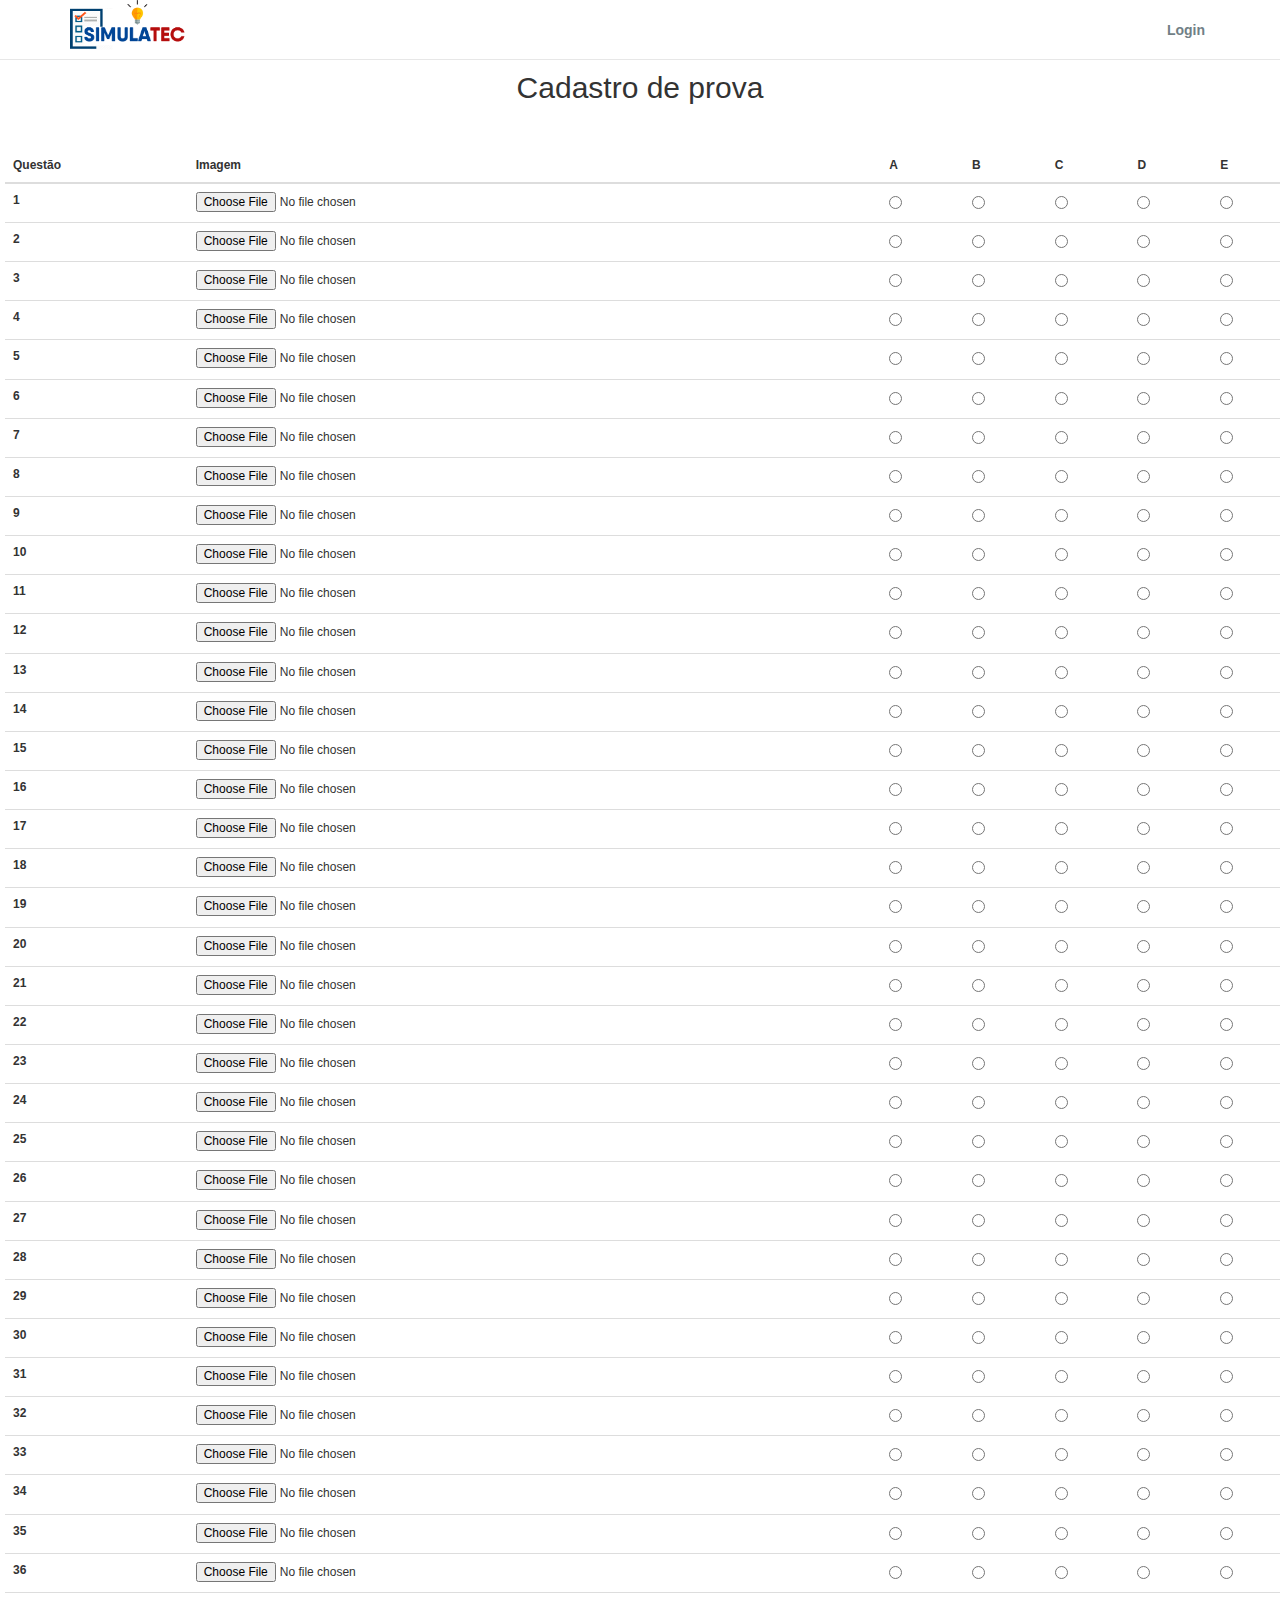
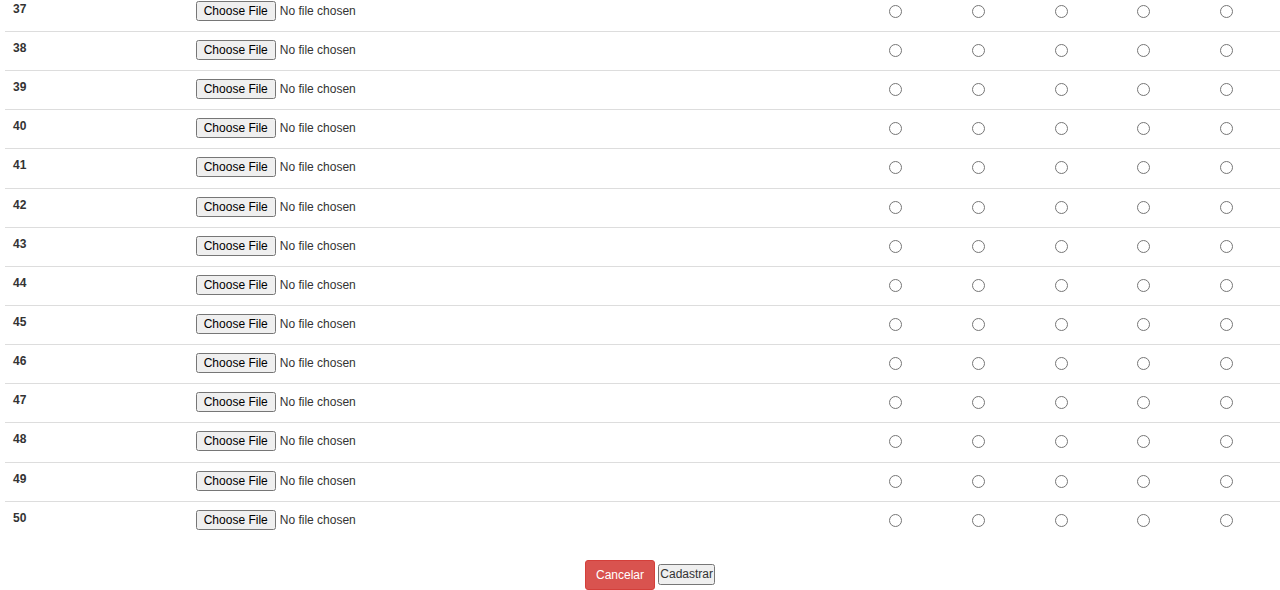
<file: cadProvas.html>
<!DOCTYPE HTML>
<html lang="pt-br">

<head>
  <form action="cadastroProva.php" method="POST" enctype="multipart/form-data">
    <!--Adicionando o ícone no navegador-->
    <link rel="shortcut icon" href="img/lamp.ico" type="image/x-icon" />
    <meta charset="UTF-8">
    <title>Cadastro de prova</title>
    <!-- Aqui chamamos o nosso arquivo css externo -->
    <link rel="stylesheet" type="text/css" href="css/bootstrap.css" />
    <link rel="stylesheet" type="text/css" href="css/bootstrap.min.css" />
    <script src="https://maxcdn.bootstrapcdn.com/bootstrap/3.3.7/js/bootstrap.min.js"></script>
    <link rel="stylesheet" type="text/css" href="css/style2.css" />
</head>

<body>
  <nav class="navbar navbar-default navbar-fixed-top">
    <div class="container">
      <div class="navbar-header">
        <button type="button" class="navbar-toggle" data-toggle="collapse" data-target="#myNavbar">
          <span class="icon-bar"></span>
          <span class="icon-bar"></span>
          <span class="icon-bar"></span>
        </button>
        <a class="navbar-brand" href="index.html"><img src="img/logosimula.png" width="120px" id="imgSimula"></img></a>
      </div>
      <div class="collapse navbar-collapse" id="myNavbar">
        <ul class="nav navbar-nav navbar-right">
          <!--<li><a href="https://www.vestibulinhoetec.com.br/unidades-cursos/">Sobre as ETECs</a></li>
            <li><a href="https://tinetworking.000webhostapp.com/ ">Quem Somos ?</a></li>
            <li><a href="#courses">Sobre o vestibulinho</a></li>
            <li><a href="logado.html">Logado</a></li>-->
          <li><a id="myBtn">Login</a></li>
        </ul>
      </div>
    </div>
  </nav>
  <br><br><br>
  <div class="row">
    <div class="col-md-12">
      <center>
        <h2>Cadastro de prova</h2>
      </center>
    </div>
  </div>
  <br><br>
  <div class="fon">
    <div class="row">
      <table class="table table-dark">
        <thead>
          <tr>
            <th scope="col">Questão</th>
            <th scope="col">Imagem</th>
            <th scope="col">A</th>
            <th scope="col">B</th>
            <th scope="col">C</th>
            <th scope="col">D</th>
            <th scope="col">E</th>
          </tr>
        </thead>
        <tbody>
          <tr>
            <th scope="row">1</th>
            <td><input type='file' name='foto' value='Cadastrar foto'></td>
            <td><input type="radio" name="1" /></td>
            <td><input type="radio" name="1" /></td>
            <td><input type="radio" name="1" /></td>
            <td><input type="radio" name="1" /></td>
            <td><input type="radio" name="1" /></td>
          </tr>
          <tr>
            <th scope="row">2</th>
            <td><input type='file' name='foto' value='Cadastrar foto'></td>
            <td><input type="radio" name="" /></td>
            <td><input type="radio" name="" /></td>
            <td><input type="radio" name="" /></td>
            <td><input type="radio" name="" /></td>
            <td><input type="radio" name="" /></td>
          </tr>
          <tr>
            <th scope="row">3</th>
            <td><input type='file' name='foto' value='Cadastrar foto'></td>
            <td><input type="radio" name="" /></td>
            <td><input type="radio" name="" /></td>
            <td><input type="radio" name="" /></td>
            <td><input type="radio" name="" /></td>
            <td><input type="radio" name="" /></td>
          </tr>
          <tr>
            <th scope="row">4</th>
            <td><input type='file' name='foto' value='Cadastrar foto'></td>
            <td><input type="radio" name="" /></td>
            <td><input type="radio" name="" /></td>
            <td><input type="radio" name="" /></td>
            <td><input type="radio" name="" /></td>
            <td><input type="radio" name="" /></td>
          </tr>
          <tr>
            <th scope="row">5</th>
            <td><input type='file' name='foto' value='Cadastrar foto'></td>
            <td><input type="radio" name="" /></td>
            <td><input type="radio" name="" /></td>
            <td><input type="radio" name="" /></td>
            <td><input type="radio" name="" /></td>
            <td><input type="radio" name="" /></td>
          </tr>
          <tr>
            <th scope="row">6</th>
            <td><input type='file' name='foto' value='Cadastrar foto'></td>
            <td><input type="radio" name="" /></td>
            <td><input type="radio" name="" /></td>
            <td><input type="radio" name="" /></td>
            <td><input type="radio" name="" /></td>
            <td><input type="radio" name="" /></td>
          </tr>
          <tr>
            <th scope="row">7</th>
            <td><input type='file' name='foto' value='Cadastrar foto'></td>
            <td><input type="radio" name="" /></td>
            <td><input type="radio" name="" /></td>
            <td><input type="radio" name="" /></td>
            <td><input type="radio" name="" /></td>
            <td><input type="radio" name="" /></td>
          </tr>
          <tr>
            <th scope="row">8</th>
            <td><input type='file' name='foto' value='Cadastrar foto'></td>
            <td><input type="radio" name="" /></td>
            <td><input type="radio" name="" /></td>
            <td><input type="radio" name="" /></td>
            <td><input type="radio" name="" /></td>
            <td><input type="radio" name="" /></td>
          </tr>
          <tr>
            <th scope="row">9</th>
            <td><input type='file' name='foto' value='Cadastrar foto'></td>
            <td><input type="radio" name="" /></td>
            <td><input type="radio" name="" /></td>
            <td><input type="radio" name="" /></td>
            <td><input type="radio" name="" /></td>
            <td><input type="radio" name="" /></td>
          </tr>
          <tr>
            <th scope="row">10</th>
            <td><input type='file' name='foto' value='Cadastrar foto'></td>
            <td><input type="radio" name="" /></td>
            <td><input type="radio" name="" /></td>
            <td><input type="radio" name="" /></td>
            <td><input type="radio" name="" /></td>
            <td><input type="radio" name="" /></td>
          </tr>
          <tr>
            <th scope="row">11</th>
            <td><input type='file' name='foto' value='Cadastrar foto'></td>
            <td><input type="radio" name="" /></td>
            <td><input type="radio" name="" /></td>
            <td><input type="radio" name="" /></td>
            <td><input type="radio" name="" /></td>
            <td><input type="radio" name="" /></td>
          </tr>
          <tr>
            <th scope="row">12</th>
            <td><input type='file' name='foto' value='Cadastrar foto'></td>
            <td><input type="radio" name="" /></td>
            <td><input type="radio" name="" /></td>
            <td><input type="radio" name="" /></td>
            <td><input type="radio" name="" /></td>
            <td><input type="radio" name="" /></td>
          </tr>
          <tr>
            <th scope="row">13</th>
            <td><input type='file' name='foto' value='Cadastrar foto'></td>
            <td><input type="radio" name="" /></td>
            <td><input type="radio" name="" /></td>
            <td><input type="radio" name="" /></td>
            <td><input type="radio" name="" /></td>
            <td><input type="radio" name="" /></td>
          </tr>
          <tr>
            <th scope="row">14</th>
            <td><input type='file' name='foto' value='Cadastrar foto'></td>
            <td><input type="radio" name="" /></td>
            <td><input type="radio" name="" /></td>
            <td><input type="radio" name="" /></td>
            <td><input type="radio" name="" /></td>
            <td><input type="radio" name="" /></td>
          </tr>
          <tr>
            <th scope="row">15</th>
            <td><input type='file' name='foto' value='Cadastrar foto'></td>
            <td><input type="radio" name="" /></td>
            <td><input type="radio" name="" /></td>
            <td><input type="radio" name="" /></td>
            <td><input type="radio" name="" /></td>
            <td><input type="radio" name="" /></td>
          </tr>
          <th scope="row">16</th>
          <td><input type='file' name='foto' value='Cadastrar foto'></td>
          <td><input type="radio" name="" /></td>
          <td><input type="radio" name="" /></td>
          <td><input type="radio" name="" /></td>
          <td><input type="radio" name="" /></td>
          <td><input type="radio" name="" /></td>
          </tr>
          <tr>
            <th scope="row">17</th>
            <td><input type='file' name='foto' value='Cadastrar foto'></td>
            <td><input type="radio" name="" /></td>
            <td><input type="radio" name="" /></td>
            <td><input type="radio" name="" /></td>
            <td><input type="radio" name="" /></td>
            <td><input type="radio" name="" /></td>
          </tr>
          <tr>
            <th scope="row">18</th>
            <td><input type='file' name='foto' value='Cadastrar foto'></td>
            <td><input type="radio" name="" /></td>
            <td><input type="radio" name="" /></td>
            <td><input type="radio" name="" /></td>
            <td><input type="radio" name="" /></td>
            <td><input type="radio" name="" /></td>
          </tr>
          <tr>
            <th scope="row">19</th>
            <td><input type='file' name='foto' value='Cadastrar foto'></td>
            <td><input type="radio" name="" /></td>
            <td><input type="radio" name="" /></td>
            <td><input type="radio" name="" /></td>
            <td><input type="radio" name="" /></td>
            <td><input type="radio" name="" /></td>
          </tr>
          <tr>
            <th scope="row">20</th>
            <td><input type='file' name='foto' value='Cadastrar foto'></td>
            <td><input type="radio" name="" /></td>
            <td><input type="radio" name="" /></td>
            <td><input type="radio" name="" /></td>
            <td><input type="radio" name="" /></td>
            <td><input type="radio" name="" /></td>
          </tr>
          <tr>
            <th scope="row">21</th>
            <td><input type='file' name='foto' value='Cadastrar foto'></td>
            <td><input type="radio" name="" /></td>
            <td><input type="radio" name="" /></td>
            <td><input type="radio" name="" /></td>
            <td><input type="radio" name="" /></td>
            <td><input type="radio" name="" /></td>
          </tr>
          <tr>
            <th scope="row">22</th>
            <td><input type='file' name='foto' value='Cadastrar foto'></td>
            <td><input type="radio" name="" /></td>
            <td><input type="radio" name="" /></td>
            <td><input type="radio" name="" /></td>
            <td><input type="radio" name="" /></td>
            <td><input type="radio" name="" /></td>
          </tr>
          <tr>
            <th scope="row">23</th>
            <td><input type='file' name='foto' value='Cadastrar foto'></td>
            <td><input type="radio" name="" /></td>
            <td><input type="radio" name="" /></td>
            <td><input type="radio" name="" /></td>
            <td><input type="radio" name="" /></td>
            <td><input type="radio" name="" /></td>
          </tr>
          <tr>
            <th scope="row">24</th>
            <td><input type='file' name='foto' value='Cadastrar foto'></td>
            <td><input type="radio" name="" /></td>
            <td><input type="radio" name="" /></td>
            <td><input type="radio" name="" /></td>
            <td><input type="radio" name="" /></td>
            <td><input type="radio" name="" /></td>
          </tr>
          <tr>
            <th scope="row">25</th>
            <td><input type='file' name='foto' value='Cadastrar foto'></td>
            <td><input type="radio" name="" /></td>
            <td><input type="radio" name="" /></td>
            <td><input type="radio" name="" /></td>
            <td><input type="radio" name="" /></td>
            <td><input type="radio" name="" /></td>
          </tr>
          <tr>
            <th scope="row">26</th>
            <td><input type='file' name='foto' value='Cadastrar foto'></td>
            <td><input type="radio" name="" /></td>
            <td><input type="radio" name="" /></td>
            <td><input type="radio" name="" /></td>
            <td><input type="radio" name="" /></td>
            <td><input type="radio" name="" /></td>
          </tr>
          <tr>
            <th scope="row">27</th>
            <td><input type='file' name='foto' value='Cadastrar foto'></td>
            <td><input type="radio" name="" /></td>
            <td><input type="radio" name="" /></td>
            <td><input type="radio" name="" /></td>
            <td><input type="radio" name="" /></td>
            <td><input type="radio" name="" /></td>
          </tr>
          <tr>
            <th scope="row">28</th>
            <td><input type='file' name='foto' value='Cadastrar foto'></td>
            <td><input type="radio" name="" /></td>
            <td><input type="radio" name="" /></td>
            <td><input type="radio" name="" /></td>
            <td><input type="radio" name="" /></td>
            <td><input type="radio" name="" /></td>
          </tr>
          <tr>
            <th scope="row">29</th>
            <td><input type='file' name='foto' value='Cadastrar foto'></td>
            <td><input type="radio" name="" /></td>
            <td><input type="radio" name="" /></td>
            <td><input type="radio" name="" /></td>
            <td><input type="radio" name="" /></td>
            <td><input type="radio" name="" /></td>
          </tr>
          <tr>
            <th scope="row">30</th>
            <td><input type='file' name='foto' value='Cadastrar foto'></td>
            <td><input type="radio" name="" /></td>
            <td><input type="radio" name="" /></td>
            <td><input type="radio" name="" /></td>
            <td><input type="radio" name="" /></td>
            <td><input type="radio" name="" /></td>
          </tr>
          <tr>
            <th scope="row">31</th>
            <td><input type='file' name='foto' value='Cadastrar foto'></td>
            <td><input type="radio" name="" /></td>
            <td><input type="radio" name="" /></td>
            <td><input type="radio" name="" /></td>
            <td><input type="radio" name="" /></td>
            <td><input type="radio" name="" /></td>
          </tr>
          <tr>
            <th scope="row">32</th>
            <td><input type='file' name='foto' value='Cadastrar foto'></td>
            <td><input type="radio" name="" /></td>
            <td><input type="radio" name="" /></td>
            <td><input type="radio" name="" /></td>
            <td><input type="radio" name="" /></td>
            <td><input type="radio" name="" /></td>
          </tr>
          <tr>
            <th scope="row">33</th>
            <td><input type='file' name='foto' value='Cadastrar foto'></td>
            <td><input type="radio" name="" /></td>
            <td><input type="radio" name="" /></td>
            <td><input type="radio" name="" /></td>
            <td><input type="radio" name="" /></td>
            <td><input type="radio" name="" /></td>
          </tr>
          <tr>
            <th scope="row">34</th>
            <td><input type='file' name='foto' value='Cadastrar foto'></td>
            <td><input type="radio" name="" /></td>
            <td><input type="radio" name="" /></td>
            <td><input type="radio" name="" /></td>
            <td><input type="radio" name="" /></td>
            <td><input type="radio" name="" /></td>
          </tr>
          <tr>
            <th scope="row">35</th>
            <td><input type='file' name='foto' value='Cadastrar foto'></td>
            <td><input type="radio" name="" /></td>
            <td><input type="radio" name="" /></td>
            <td><input type="radio" name="" /></td>
            <td><input type="radio" name="" /></td>
            <td><input type="radio" name="" /></td>
          </tr>
          <tr>
            <th scope="row">36</th>
            <td><input type='file' name='foto' value='Cadastrar foto'></td>
            <td><input type="radio" name="" /></td>
            <td><input type="radio" name="" /></td>
            <td><input type="radio" name="" /></td>
            <td><input type="radio" name="" /></td>
            <td><input type="radio" name="" /></td>
          </tr>
          <th scope="row">37</th>
          <td><input type='file' name='foto' value='Cadastrar foto'></td>
          <td><input type="radio" name="" /></td>
          <td><input type="radio" name="" /></td>
          <td><input type="radio" name="" /></td>
          <td><input type="radio" name="" /></td>
          <td><input type="radio" name="" /></td>
          </tr>
          <tr>
            <th scope="row">38</th>
            <td><input type='file' name='foto' value='Cadastrar foto'></td>
            <td><input type="radio" name="" /></td>
            <td><input type="radio" name="" /></td>
            <td><input type="radio" name="" /></td>
            <td><input type="radio" name="" /></td>
            <td><input type="radio" name="" /></td>
          </tr>
          <tr>
            <th scope="row">39</th>
            <td><input type='file' name='foto' value='Cadastrar foto'></td>
            <td><input type="radio" name="" /></td>
            <td><input type="radio" name="" /></td>
            <td><input type="radio" name="" /></td>
            <td><input type="radio" name="" /></td>
            <td><input type="radio" name="" /></td>
          </tr>
          <tr>
            <th scope="row">40</th>
            <td><input type='file' name='foto' value='Cadastrar foto'></td>
            <td><input type="radio" name="" /></td>
            <td><input type="radio" name="" /></td>
            <td><input type="radio" name="" /></td>
            <td><input type="radio" name="" /></td>
            <td><input type="radio" name="" /></td>
          </tr>
          <tr>
            <th scope="row">41</th>
            <td><input type='file' name='foto' value='Cadastrar foto'></td>
            <td><input type="radio" name="" /></td>
            <td><input type="radio" name="" /></td>
            <td><input type="radio" name="" /></td>
            <td><input type="radio" name="" /></td>
            <td><input type="radio" name="" /></td>
          </tr>
          <tr>
            <th scope="row">42</th>
            <td><input type='file' name='foto' value='Cadastrar foto'></td>
            <td><input type="radio" name="" /></td>
            <td><input type="radio" name="" /></td>
            <td><input type="radio" name="" /></td>
            <td><input type="radio" name="" /></td>
            <td><input type="radio" name="" /></td>
          </tr>
          <tr>
            <th scope="row">43</th>
            <td><input type='file' name='foto' value='Cadastrar foto'></td>
            <td><input type="radio" name="" /></td>
            <td><input type="radio" name="" /></td>
            <td><input type="radio" name="" /></td>
            <td><input type="radio" name="" /></td>
            <td><input type="radio" name="" /></td>
          </tr>
          <tr>
            <th scope="row">44</th>
            <td><input type='file' name='foto' value='Cadastrar foto'></td>
            <td><input type="radio" name="" /></td>
            <td><input type="radio" name="" /></td>
            <td><input type="radio" name="" /></td>
            <td><input type="radio" name="" /></td>
            <td><input type="radio" name="" /></td>
          </tr>
          <tr>
            <th scope="row">45</th>
            <td><input type='file' name='foto' value='Cadastrar foto'></td>
            <td><input type="radio" name="" /></td>
            <td><input type="radio" name="" /></td>
            <td><input type="radio" name="" /></td>
            <td><input type="radio" name="" /></td>
            <td><input type="radio" name="" /></td>
          </tr>
          <tr>
            <th scope="row">46</th>
            <td><input type='file' name='foto' value='Cadastrar foto'></td>
            <td><input type="radio" name="" /></td>
            <td><input type="radio" name="" /></td>
            <td><input type="radio" name="" /></td>
            <td><input type="radio" name="" /></td>
            <td><input type="radio" name="" /></td>
          </tr>
          <tr>
            <th scope="row">47</th>
            <td><input type='file' name='foto' value='Cadastrar foto'></td>
            <td><input type="radio" name="" /></td>
            <td><input type="radio" name="" /></td>
            <td><input type="radio" name="" /></td>
            <td><input type="radio" name="" /></td>
            <td><input type="radio" name="" /></td>
          </tr>
          <tr>
            <th scope="row">48</th>
            <td><input type='file' name='foto' value='Cadastrar foto'></td>
            <td><input type="radio" name="" /></td>
            <td><input type="radio" name="" /></td>
            <td><input type="radio" name="" /></td>
            <td><input type="radio" name="" /></td>
            <td><input type="radio" name="" /></td>
          </tr>
          <tr>
            <th scope="row">49</th>
            <td><input type='file' name='foto' value='Cadastrar foto'></td>
            <td><input type="radio" name="" /></td>
            <td><input type="radio" name="" /></td>
            <td><input type="radio" name="" /></td>
            <td><input type="radio" name="" /></td>
            <td><input type="radio" name="" /></td>
          </tr>
          <tr>
            <th scope="row">50</th>
            <td><input type='file' name='foto' value='Cadastrar foto'></td>
            <td><input type="radio" name="" /></td>
            <td><input type="radio" name="" /></td>
            <td><input type="radio" name="" /></td>
            <td><input type="radio" name="" /></td>
            <td><input type="radio" name="" /></td>
          </tr>
        </tbody>
      </table>
      <div class="bot">
        <button type="button" class="btn btn-danger btn-sm">Cancelar</button>
        <button type="button" >Cadastrar</button>
        </form>
        <br>
      </div>
    </div>
  </div>
</body>

</html>
</file>
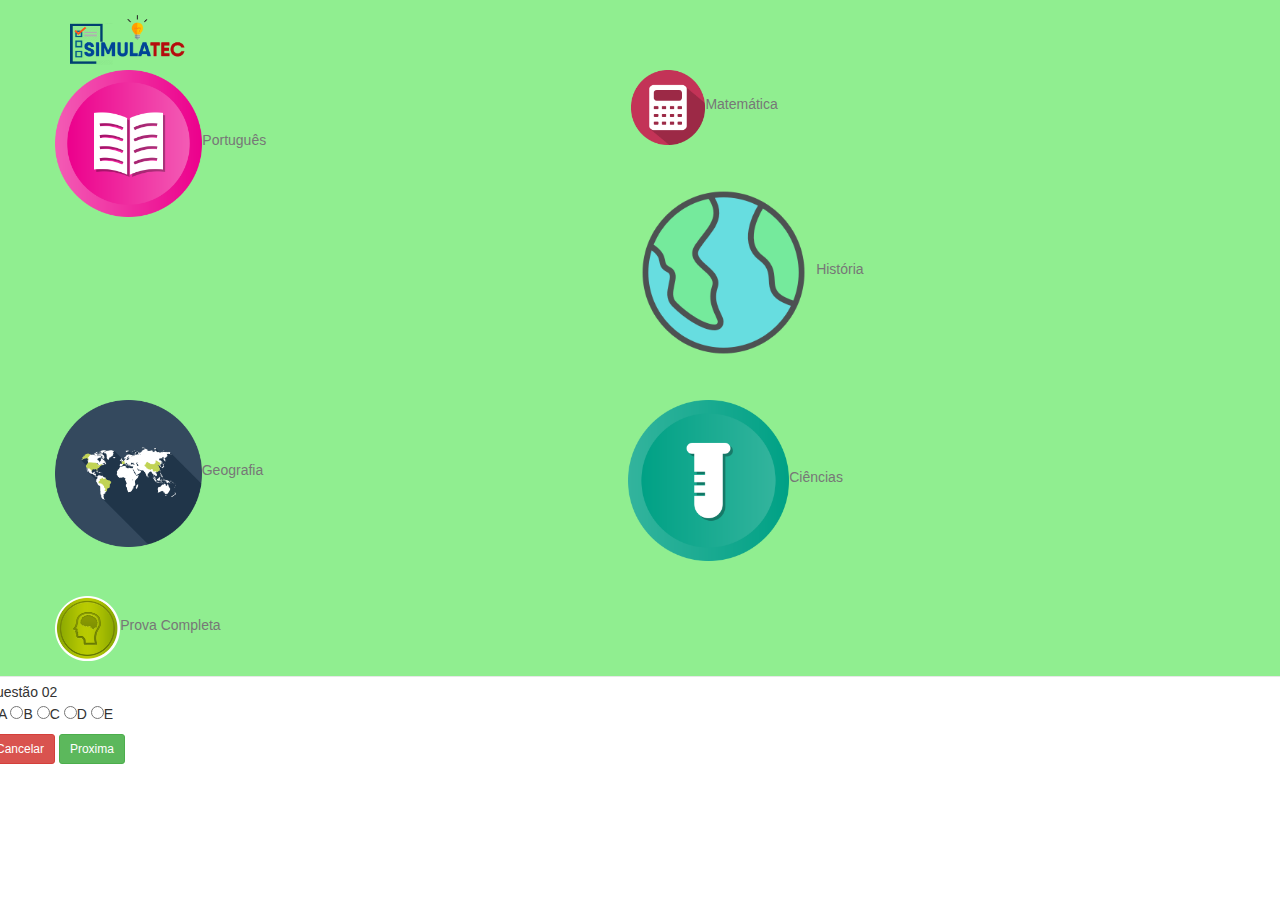
<file: prova.html>
<!DOCTYPE HTML>
<html lang="pt-br">

<head>
  <!--Importanto fonte Google Fonts -->
  <link href="https://fonts.googleapis.com/css?family=Roboto" rel="stylesheet">
  <!--Adicionando o ícone no navegador-->
  <link rel="shortcut icon" href="img/lamp.ico" type="image/x-icon" />
  <meta charset="UTF-8">
  <title>Prova</title>
  <link rel="stylesheet" href="https://fonts.googleapis.com/icon?family=Material+Icons">
  <!-- Aqui chamamos o nosso arquivo css externo -->

  <link rel="stylesheet" type="text/css" href="css/bootstrap.css" />
  <link rel="stylesheet" type="text/css" href="css/style3.css" />
</head>

<body>
  <div class="container-fluid">
    <div class="row">
      <div class="col-md-12">
        <nav class="navbar navbar-default navbar-fixed-top">
          <div class="container">
            <div class="navbar-header">
              <button type="button" class="navbar-toggle" data-toggle="collapse" data-target="#myNavbar">
                  <span class="icon-bar"></span>
                    <span class="icon-bar"></span>
                      <span class="icon-bar"></span>
                        </button>
              <a class="navbar-brand" href="index.html"><img class="logo" src="img/logosimula.png" width="120px"></img></a>
            </div>
            <div class="collapse navbar-collapse" id="myNavbar">
              <ul class="nav navbar-nav navbar-right">
                <li><a href="#portugues.html"><img class="logo" src="img/iconp.png" style="margin-left:-30px; margin-top:5px;" width="27%">Português</a></li>
                <li><a href="#organisations"><img class="logo" src="img/iconm.png" style="margin-left:-30px; margin-top:5px;" width="25%">Matemática</a></li>
                <li><a href="#courses"><img class="logo" src="img/iconh.png" style="margin-left:-30px; margin-top:5px;" width="35%">História</a></li>
                <li><a href="#pricing"><img class="logo" src="img/icong.png" style="margin-left:-30px; margin-top:5px;" width="27%">Geografia</a></li>
                <li><a href="#login"><img class="logo" src="img/iconcc.png" style="margin-left:-30px; margin-top:5px;" width="30%">Ciências</a></li>
                <li><a href="#login"><img class="logo" src="img/icont.png" style="margin-left:-30px; margin-top:5px;" width="20%">Prova Completa</a></li>
              </ul>
              <p id="demo"></p>
            </div>

            <script>
              var countDownDate = new Date("8 December 2025 4:30:00").getDate();
              var x = setInterval(function() {
                var now = new Date().getDate();
                var distance = countDownDate - now;
                var hours = Math.floor((distance % (1000 * 60 * 60 * 4)) / (1000 * 60 * 60));
                var minutes = Math.floor((distance % (1000 * 60 * 60)) / (1000 * 60));
                var seconds = Math.floor((distance % (1000 * 60)) / 1000);

                document.getElementById("over").innerHTML = hours + "h " +
                  minutes + "m " + seconds + "s ";

                if (distance < 0) {
                  clearInterval(x);
                  document.getElementById("over").innerHTML = "TEMPO ESGOTADO, CANDIDATO !";

                }
              }, 1000);
            </script>
          </div>
      </div>
      </nav>
      <br><br>
      <p>
        <div class="row">
          <div class="col-lg-12">
            <div class="box">
              <img style="margin-left:5px;" src="img/questao1.png"></img>
            </div>
          </div>
          <div class="questao">
            <br><br><br><br><br><br><br><br><br><br><br><br><br><br><br><br><br><br><br><br><br><br><br><br><br><br><br><br><br> Questão 01
            <p>

              <input type="radio" name="q01" />A
              <input type="radio" name="q01" />B
              <input type="radio" name="q01" />C
              <input type="radio" name="q01" />D
              <input type="radio" name="q01" />E
          </div>
          <div class="questao">
            Questão 02
            <p>

              <input type="radio" name="q02" />A
              <input type="radio" name="q02" />B
              <input type="radio" name="q02" />C
              <input type="radio" name="q02" />D
              <input type="radio" name="q02" />E
          </div>
          <div class="bot">
            <button type="button" class="btn btn-danger btn-sm">Cancelar</button>
            <button type="button" class="btn btn-success btn-sm">Proxima</button>
            <br>
          </div>
        </div>
    </div>
</body>

</html>
</file>
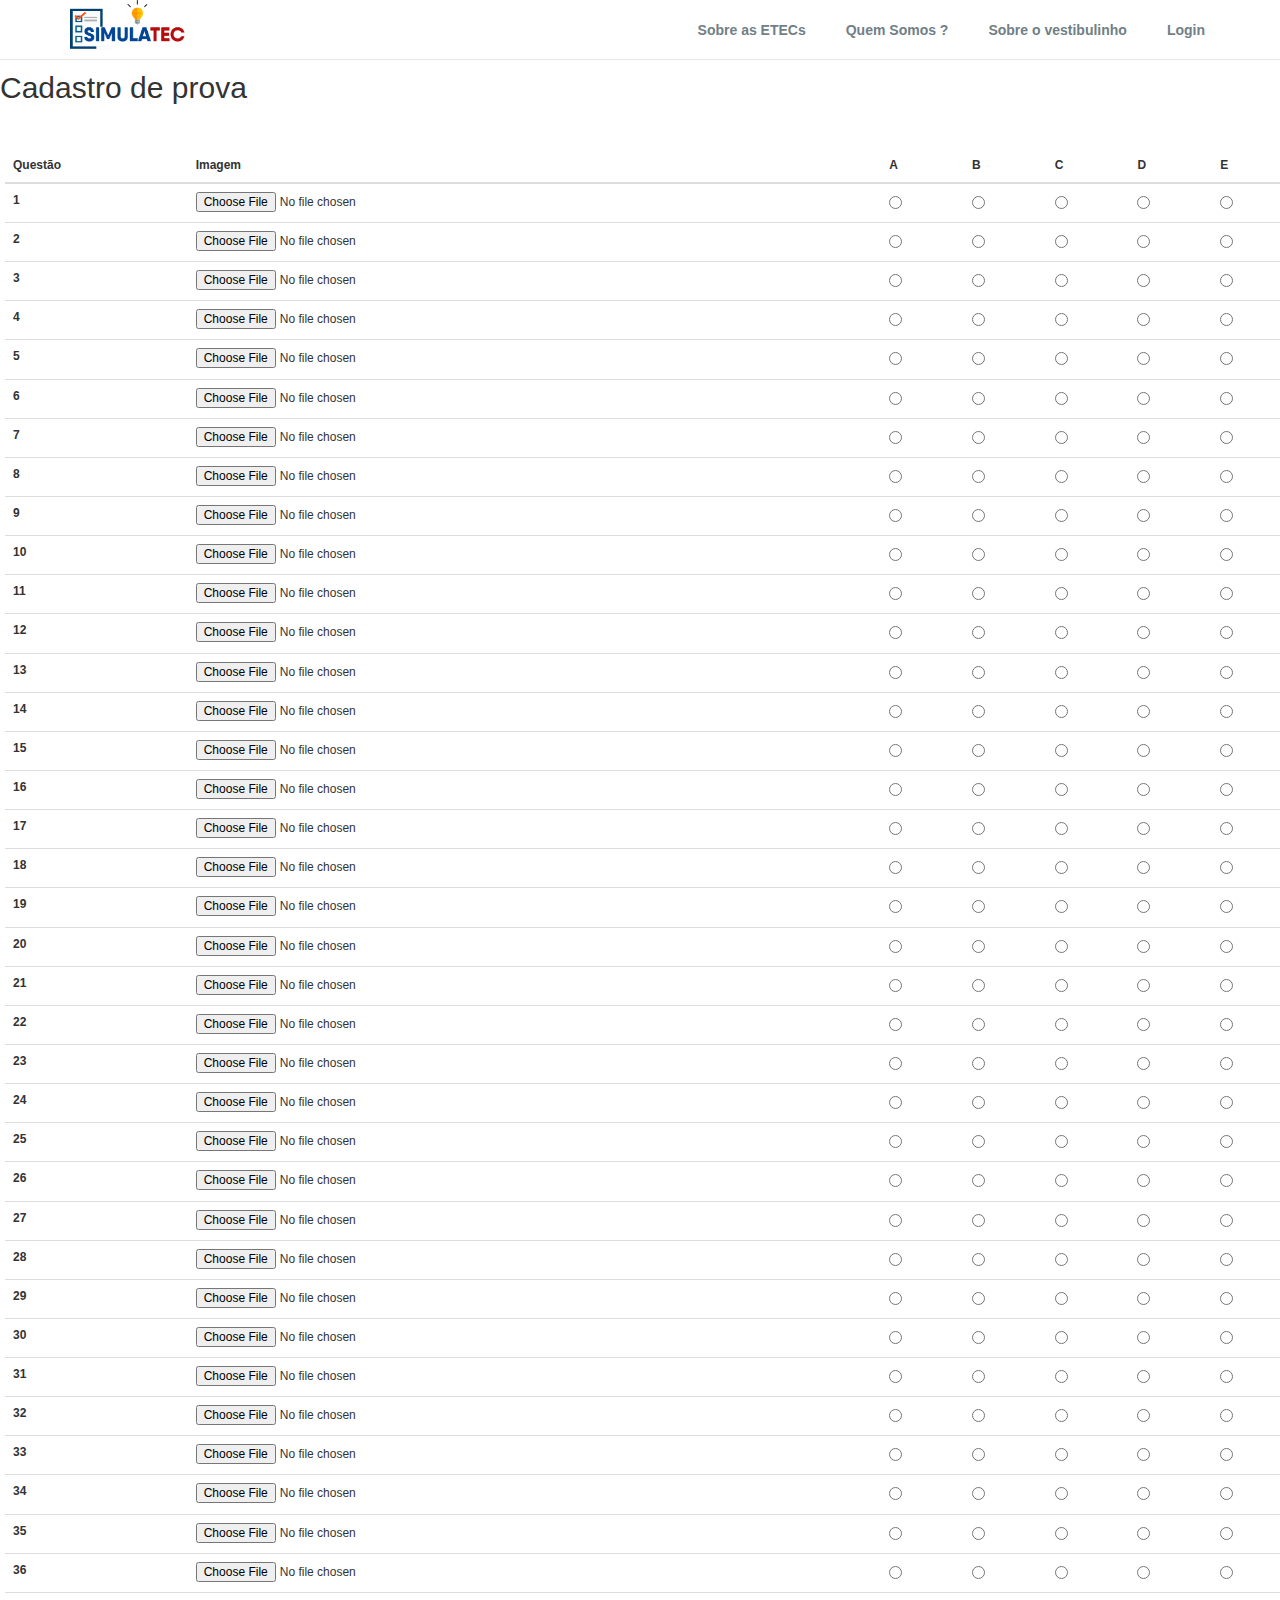
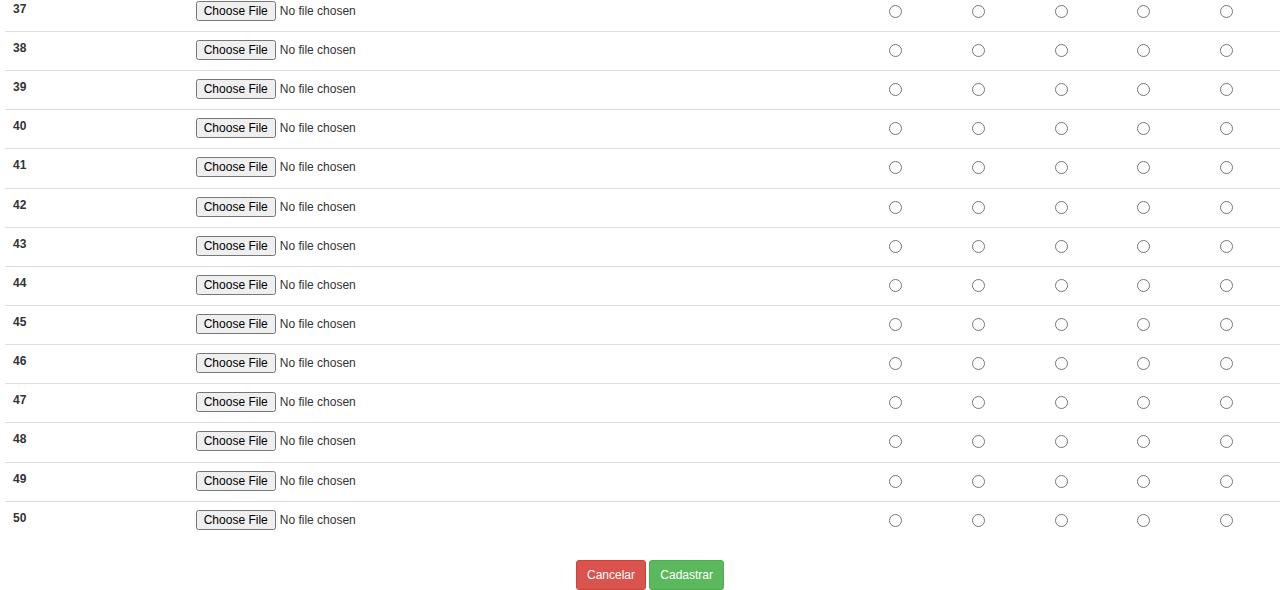
<file: test.html>
<!DOCTYPE HTML>
<html lang="pt-br">

<head>
  <!--Adicionando o ícone no navegador-->
  <link rel="shortcut icon" href="img/lamp.ico" type="image/x-icon" />
  <meta charset="UTF-8">
  <title>Logado</title>
  <!-- Aqui chamamos o nosso arquivo css externo -->
  <link rel="stylesheet" type="text/css" href="css/bootstrap.css" />
  <link rel="stylesheet" type="text/css" href="css/bootstrap.min.css" />
  <script src="https://maxcdn.bootstrapcdn.com/bootstrap/3.3.7/js/bootstrap.min.js"></script>
  <link rel="stylesheet" type="text/css" href="css/style2.css" />
</head>

<body>
  <nav class="navbar navbar-default navbar-fixed-top">
    <div class="container">
      <div class="navbar-header">
        <button type="button" class="navbar-toggle" data-toggle="collapse" data-target="#myNavbar">
          <span class="icon-bar"></span>
          <span class="icon-bar"></span>
          <span class="icon-bar"></span>
        </button>
        <a class="navbar-brand" href="index.html"><img src="img/logosimula.png" width="120px" id="imgSimula"></img></a>
      </div>
      <div class="collapse navbar-collapse" id="myNavbar">
        <ul class="nav navbar-nav navbar-right">
          <li><a href="https://www.vestibulinhoetec.com.br/unidades-cursos/">Sobre as ETECs</a></li>
          <li><a href="siteEmp/ti.html">Quem Somos ?</a></li>
          <li><a href="#courses">Sobre o vestibulinho</a></li>
          <!--<li><a href="logado.html">Logado</a></li>-->
          <li><a id="myBtn">Login</a></li>
        </ul>
      </div>
    </div>
  </nav>
  <br><br><br>
  <div class="row">
    <div class="col-md-12">
      <h2>Cadastro de prova</h2>
    </div>
  </div>
  <br><br>
  <div class="fon">
    <div class="row">
      <table class="table table-dark">
        <thead>
          <tr>
            <th scope="col">Questão</th>
            <th scope="col">Imagem</th>
            <th scope="col">A</th>
            <th scope="col">B</th>
            <th scope="col">C</th>
            <th scope="col">D</th>
            <th scope="col">E</th>
          </tr>
        </thead>
        <tbody>
          <tr>
            <th scope="row">1</th>
            <td><input type='file' name='foto' value='Cadastrar foto'></td>
            <td><input type="radio" name="1" /></td>
            <td><input type="radio" name="1" /></td>
            <td><input type="radio" name="1" /></td>
            <td><input type="radio" name="1" /></td>
            <td><input type="radio" name="1" /></td>
          </tr>
          <tr>
            <th scope="row">2</th>
            <td><input type='file' name='foto' value='Cadastrar foto'></td>
            <td><input type="radio" name="" /></td>
            <td><input type="radio" name="" /></td>
            <td><input type="radio" name="" /></td>
            <td><input type="radio" name="" /></td>
            <td><input type="radio" name="" /></td>
          </tr>
          <tr>
            <th scope="row">3</th>
            <td><input type='file' name='foto' value='Cadastrar foto'></td>
            <td><input type="radio" name="" /></td>
            <td><input type="radio" name="" /></td>
            <td><input type="radio" name="" /></td>
            <td><input type="radio" name="" /></td>
            <td><input type="radio" name="" /></td>
          </tr>
          <tr>
            <th scope="row">4</th>
            <td><input type='file' name='foto' value='Cadastrar foto'></td>
            <td><input type="radio" name="" /></td>
            <td><input type="radio" name="" /></td>
            <td><input type="radio" name="" /></td>
            <td><input type="radio" name="" /></td>
            <td><input type="radio" name="" /></td>
          </tr>
          <tr>
            <th scope="row">5</th>
            <td><input type='file' name='foto' value='Cadastrar foto'></td>
            <td><input type="radio" name="" /></td>
            <td><input type="radio" name="" /></td>
            <td><input type="radio" name="" /></td>
            <td><input type="radio" name="" /></td>
            <td><input type="radio" name="" /></td>
          </tr>
          <tr>
            <th scope="row">6</th>
            <td><input type='file' name='foto' value='Cadastrar foto'></td>
            <td><input type="radio" name="" /></td>
            <td><input type="radio" name="" /></td>
            <td><input type="radio" name="" /></td>
            <td><input type="radio" name="" /></td>
            <td><input type="radio" name="" /></td>
          </tr>
          <tr>
            <th scope="row">7</th>
            <td><input type='file' name='foto' value='Cadastrar foto'></td>
            <td><input type="radio" name="" /></td>
            <td><input type="radio" name="" /></td>
            <td><input type="radio" name="" /></td>
            <td><input type="radio" name="" /></td>
            <td><input type="radio" name="" /></td>
          </tr>
          <tr>
            <th scope="row">8</th>
            <td><input type='file' name='foto' value='Cadastrar foto'></td>
            <td><input type="radio" name="" /></td>
            <td><input type="radio" name="" /></td>
            <td><input type="radio" name="" /></td>
            <td><input type="radio" name="" /></td>
            <td><input type="radio" name="" /></td>
          </tr>
          <tr>
            <th scope="row">9</th>
            <td><input type='file' name='foto' value='Cadastrar foto'></td>
            <td><input type="radio" name="" /></td>
            <td><input type="radio" name="" /></td>
            <td><input type="radio" name="" /></td>
            <td><input type="radio" name="" /></td>
            <td><input type="radio" name="" /></td>
          </tr>
          <tr>
            <th scope="row">10</th>
            <td><input type='file' name='foto' value='Cadastrar foto'></td>
            <td><input type="radio" name="" /></td>
            <td><input type="radio" name="" /></td>
            <td><input type="radio" name="" /></td>
            <td><input type="radio" name="" /></td>
            <td><input type="radio" name="" /></td>
          </tr>
          <tr>
            <th scope="row">11</th>
            <td><input type='file' name='foto' value='Cadastrar foto'></td>
            <td><input type="radio" name="" /></td>
            <td><input type="radio" name="" /></td>
            <td><input type="radio" name="" /></td>
            <td><input type="radio" name="" /></td>
            <td><input type="radio" name="" /></td>
          </tr>
          <tr>
            <th scope="row">12</th>
            <td><input type='file' name='foto' value='Cadastrar foto'></td>
            <td><input type="radio" name="" /></td>
            <td><input type="radio" name="" /></td>
            <td><input type="radio" name="" /></td>
            <td><input type="radio" name="" /></td>
            <td><input type="radio" name="" /></td>
          </tr>
          <tr>
            <th scope="row">13</th>
            <td><input type='file' name='foto' value='Cadastrar foto'></td>
            <td><input type="radio" name="" /></td>
            <td><input type="radio" name="" /></td>
            <td><input type="radio" name="" /></td>
            <td><input type="radio" name="" /></td>
            <td><input type="radio" name="" /></td>
          </tr>
          <tr>
            <th scope="row">14</th>
            <td><input type='file' name='foto' value='Cadastrar foto'></td>
            <td><input type="radio" name="" /></td>
            <td><input type="radio" name="" /></td>
            <td><input type="radio" name="" /></td>
            <td><input type="radio" name="" /></td>
            <td><input type="radio" name="" /></td>
          </tr>
          <tr>
            <th scope="row">15</th>
            <td><input type='file' name='foto' value='Cadastrar foto'></td>
            <td><input type="radio" name="" /></td>
            <td><input type="radio" name="" /></td>
            <td><input type="radio" name="" /></td>
            <td><input type="radio" name="" /></td>
            <td><input type="radio" name="" /></td>
          </tr>
          <th scope="row">16</th>
          <td><input type='file' name='foto' value='Cadastrar foto'></td>
          <td><input type="radio" name="" /></td>
          <td><input type="radio" name="" /></td>
          <td><input type="radio" name="" /></td>
          <td><input type="radio" name="" /></td>
          <td><input type="radio" name="" /></td>
          </tr>
          <tr>
            <th scope="row">17</th>
            <td><input type='file' name='foto' value='Cadastrar foto'></td>
            <td><input type="radio" name="" /></td>
            <td><input type="radio" name="" /></td>
            <td><input type="radio" name="" /></td>
            <td><input type="radio" name="" /></td>
            <td><input type="radio" name="" /></td>
          </tr>
          <tr>
            <th scope="row">18</th>
            <td><input type='file' name='foto' value='Cadastrar foto'></td>
            <td><input type="radio" name="" /></td>
            <td><input type="radio" name="" /></td>
            <td><input type="radio" name="" /></td>
            <td><input type="radio" name="" /></td>
            <td><input type="radio" name="" /></td>
          </tr>
          <tr>
            <th scope="row">19</th>
            <td><input type='file' name='foto' value='Cadastrar foto'></td>
            <td><input type="radio" name="" /></td>
            <td><input type="radio" name="" /></td>
            <td><input type="radio" name="" /></td>
            <td><input type="radio" name="" /></td>
            <td><input type="radio" name="" /></td>
          </tr>
          <tr>
            <th scope="row">20</th>
            <td><input type='file' name='foto' value='Cadastrar foto'></td>
            <td><input type="radio" name="" /></td>
            <td><input type="radio" name="" /></td>
            <td><input type="radio" name="" /></td>
            <td><input type="radio" name="" /></td>
            <td><input type="radio" name="" /></td>
          </tr>
          <tr>
            <th scope="row">21</th>
            <td><input type='file' name='foto' value='Cadastrar foto'></td>
            <td><input type="radio" name="" /></td>
            <td><input type="radio" name="" /></td>
            <td><input type="radio" name="" /></td>
            <td><input type="radio" name="" /></td>
            <td><input type="radio" name="" /></td>
          </tr>
          <tr>
            <th scope="row">22</th>
            <td><input type='file' name='foto' value='Cadastrar foto'></td>
            <td><input type="radio" name="" /></td>
            <td><input type="radio" name="" /></td>
            <td><input type="radio" name="" /></td>
            <td><input type="radio" name="" /></td>
            <td><input type="radio" name="" /></td>
          </tr>
          <tr>
            <th scope="row">23</th>
            <td><input type='file' name='foto' value='Cadastrar foto'></td>
            <td><input type="radio" name="" /></td>
            <td><input type="radio" name="" /></td>
            <td><input type="radio" name="" /></td>
            <td><input type="radio" name="" /></td>
            <td><input type="radio" name="" /></td>
          </tr>
          <tr>
            <th scope="row">24</th>
            <td><input type='file' name='foto' value='Cadastrar foto'></td>
            <td><input type="radio" name="" /></td>
            <td><input type="radio" name="" /></td>
            <td><input type="radio" name="" /></td>
            <td><input type="radio" name="" /></td>
            <td><input type="radio" name="" /></td>
          </tr>
          <tr>
            <th scope="row">25</th>
            <td><input type='file' name='foto' value='Cadastrar foto'></td>
            <td><input type="radio" name="" /></td>
            <td><input type="radio" name="" /></td>
            <td><input type="radio" name="" /></td>
            <td><input type="radio" name="" /></td>
            <td><input type="radio" name="" /></td>
          </tr>
          <tr>
            <th scope="row">26</th>
            <td><input type='file' name='foto' value='Cadastrar foto'></td>
            <td><input type="radio" name="" /></td>
            <td><input type="radio" name="" /></td>
            <td><input type="radio" name="" /></td>
            <td><input type="radio" name="" /></td>
            <td><input type="radio" name="" /></td>
          </tr>
          <tr>
            <th scope="row">27</th>
            <td><input type='file' name='foto' value='Cadastrar foto'></td>
            <td><input type="radio" name="" /></td>
            <td><input type="radio" name="" /></td>
            <td><input type="radio" name="" /></td>
            <td><input type="radio" name="" /></td>
            <td><input type="radio" name="" /></td>
          </tr>
          <tr>
            <th scope="row">28</th>
            <td><input type='file' name='foto' value='Cadastrar foto'></td>
            <td><input type="radio" name="" /></td>
            <td><input type="radio" name="" /></td>
            <td><input type="radio" name="" /></td>
            <td><input type="radio" name="" /></td>
            <td><input type="radio" name="" /></td>
          </tr>
          <tr>
            <th scope="row">29</th>
            <td><input type='file' name='foto' value='Cadastrar foto'></td>
            <td><input type="radio" name="" /></td>
            <td><input type="radio" name="" /></td>
            <td><input type="radio" name="" /></td>
            <td><input type="radio" name="" /></td>
            <td><input type="radio" name="" /></td>
          </tr>
          <tr>
            <th scope="row">30</th>
            <td><input type='file' name='foto' value='Cadastrar foto'></td>
            <td><input type="radio" name="" /></td>
            <td><input type="radio" name="" /></td>
            <td><input type="radio" name="" /></td>
            <td><input type="radio" name="" /></td>
            <td><input type="radio" name="" /></td>
          </tr>
          <tr>
            <th scope="row">31</th>
            <td><input type='file' name='foto' value='Cadastrar foto'></td>
            <td><input type="radio" name="" /></td>
            <td><input type="radio" name="" /></td>
            <td><input type="radio" name="" /></td>
            <td><input type="radio" name="" /></td>
            <td><input type="radio" name="" /></td>
          </tr>
          <tr>
            <th scope="row">32</th>
            <td><input type='file' name='foto' value='Cadastrar foto'></td>
            <td><input type="radio" name="" /></td>
            <td><input type="radio" name="" /></td>
            <td><input type="radio" name="" /></td>
            <td><input type="radio" name="" /></td>
            <td><input type="radio" name="" /></td>
          </tr>
          <tr>
            <th scope="row">33</th>
            <td><input type='file' name='foto' value='Cadastrar foto'></td>
            <td><input type="radio" name="" /></td>
            <td><input type="radio" name="" /></td>
            <td><input type="radio" name="" /></td>
            <td><input type="radio" name="" /></td>
            <td><input type="radio" name="" /></td>
          </tr>
          <tr>
            <th scope="row">34</th>
            <td><input type='file' name='foto' value='Cadastrar foto'></td>
            <td><input type="radio" name="" /></td>
            <td><input type="radio" name="" /></td>
            <td><input type="radio" name="" /></td>
            <td><input type="radio" name="" /></td>
            <td><input type="radio" name="" /></td>
          </tr>
          <tr>
            <th scope="row">35</th>
            <td><input type='file' name='foto' value='Cadastrar foto'></td>
            <td><input type="radio" name="" /></td>
            <td><input type="radio" name="" /></td>
            <td><input type="radio" name="" /></td>
            <td><input type="radio" name="" /></td>
            <td><input type="radio" name="" /></td>
          </tr>
          <tr>
            <th scope="row">36</th>
            <td><input type='file' name='foto' value='Cadastrar foto'></td>
            <td><input type="radio" name="" /></td>
            <td><input type="radio" name="" /></td>
            <td><input type="radio" name="" /></td>
            <td><input type="radio" name="" /></td>
            <td><input type="radio" name="" /></td>
          </tr>
          <th scope="row">37</th>
          <td><input type='file' name='foto' value='Cadastrar foto'></td>
          <td><input type="radio" name="" /></td>
          <td><input type="radio" name="" /></td>
          <td><input type="radio" name="" /></td>
          <td><input type="radio" name="" /></td>
          <td><input type="radio" name="" /></td>
          </tr>
          <tr>
            <th scope="row">38</th>
            <td><input type='file' name='foto' value='Cadastrar foto'></td>
            <td><input type="radio" name="" /></td>
            <td><input type="radio" name="" /></td>
            <td><input type="radio" name="" /></td>
            <td><input type="radio" name="" /></td>
            <td><input type="radio" name="" /></td>
          </tr>
          <tr>
            <th scope="row">39</th>
            <td><input type='file' name='foto' value='Cadastrar foto'></td>
            <td><input type="radio" name="" /></td>
            <td><input type="radio" name="" /></td>
            <td><input type="radio" name="" /></td>
            <td><input type="radio" name="" /></td>
            <td><input type="radio" name="" /></td>
          </tr>
          <tr>
            <th scope="row">40</th>
            <td><input type='file' name='foto' value='Cadastrar foto'></td>
            <td><input type="radio" name="" /></td>
            <td><input type="radio" name="" /></td>
            <td><input type="radio" name="" /></td>
            <td><input type="radio" name="" /></td>
            <td><input type="radio" name="" /></td>
          </tr>
          <tr>
            <th scope="row">41</th>
            <td><input type='file' name='foto' value='Cadastrar foto'></td>
            <td><input type="radio" name="" /></td>
            <td><input type="radio" name="" /></td>
            <td><input type="radio" name="" /></td>
            <td><input type="radio" name="" /></td>
            <td><input type="radio" name="" /></td>
          </tr>
          <tr>
            <th scope="row">42</th>
            <td><input type='file' name='foto' value='Cadastrar foto'></td>
            <td><input type="radio" name="" /></td>
            <td><input type="radio" name="" /></td>
            <td><input type="radio" name="" /></td>
            <td><input type="radio" name="" /></td>
            <td><input type="radio" name="" /></td>
          </tr>
          <tr>
            <th scope="row">43</th>
            <td><input type='file' name='foto' value='Cadastrar foto'></td>
            <td><input type="radio" name="" /></td>
            <td><input type="radio" name="" /></td>
            <td><input type="radio" name="" /></td>
            <td><input type="radio" name="" /></td>
            <td><input type="radio" name="" /></td>
          </tr>
          <tr>
            <th scope="row">44</th>
            <td><input type='file' name='foto' value='Cadastrar foto'></td>
            <td><input type="radio" name="" /></td>
            <td><input type="radio" name="" /></td>
            <td><input type="radio" name="" /></td>
            <td><input type="radio" name="" /></td>
            <td><input type="radio" name="" /></td>
          </tr>
          <tr>
            <th scope="row">45</th>
            <td><input type='file' name='foto' value='Cadastrar foto'></td>
            <td><input type="radio" name="" /></td>
            <td><input type="radio" name="" /></td>
            <td><input type="radio" name="" /></td>
            <td><input type="radio" name="" /></td>
            <td><input type="radio" name="" /></td>
          </tr>
          <tr>
            <th scope="row">46</th>
            <td><input type='file' name='foto' value='Cadastrar foto'></td>
            <td><input type="radio" name="" /></td>
            <td><input type="radio" name="" /></td>
            <td><input type="radio" name="" /></td>
            <td><input type="radio" name="" /></td>
            <td><input type="radio" name="" /></td>
          </tr>
          <tr>
            <th scope="row">47</th>
            <td><input type='file' name='foto' value='Cadastrar foto'></td>
            <td><input type="radio" name="" /></td>
            <td><input type="radio" name="" /></td>
            <td><input type="radio" name="" /></td>
            <td><input type="radio" name="" /></td>
            <td><input type="radio" name="" /></td>
          </tr>
          <tr>
            <th scope="row">48</th>
            <td><input type='file' name='foto' value='Cadastrar foto'></td>
            <td><input type="radio" name="" /></td>
            <td><input type="radio" name="" /></td>
            <td><input type="radio" name="" /></td>
            <td><input type="radio" name="" /></td>
            <td><input type="radio" name="" /></td>
          </tr>
          <tr>
            <th scope="row">49</th>
            <td><input type='file' name='foto' value='Cadastrar foto'></td>
            <td><input type="radio" name="" /></td>
            <td><input type="radio" name="" /></td>
            <td><input type="radio" name="" /></td>
            <td><input type="radio" name="" /></td>
            <td><input type="radio" name="" /></td>
          </tr>
          <tr>
            <th scope="row">50</th>
            <td><input type='file' name='foto' value='Cadastrar foto'></td>
            <td><input type="radio" name="" /></td>
            <td><input type="radio" name="" /></td>
            <td><input type="radio" name="" /></td>
            <td><input type="radio" name="" /></td>
            <td><input type="radio" name="" /></td>
          </tr>
        </tbody>
      </table>
      <div class="bot">
        <button type="button" class="btn btn-danger btn-sm">Cancelar</button>
        <button type="button" class="btn btn-success btn-sm">Cadastrar</button>
        <br>
      </div>
    </div>
  </div>
</body>

</html>
</file>
<file: css/style2.css>
@import url('https://fonts.googleapis.com/css?family=Sunflower:300');
body {
    font-family: arial, helvetica, sans-serif;
    font-size: 12px;
}

/***********************************
Navigation bar
************************************/

.navbar-default .navbar-brand {
    color: white;
}

.navbar-default {
    background-color: #ffffff;
    height: 60px;
}

.course-text {
    padding: 84px;
}

.navbar-default .navbar-nav>li>a {
    color: #717f86;
    font-size: 14px;
    font-weight: 700;
}

.navbar-nav>li>a {
    padding: 0px;
    margin: 10px 5px;
    padding: 10px 15px;
}

.navbar-default .navbar-nav>li>a:focus,
.navbar-default .navbar-nav>li>a:hover {
    color: #333;
}

.navbar-nav .active a {
    background: none !important;
    color: #5FCF80 !important;
    outline: none;
}

.btn-trial a {
    background-color: #5FCF80;
    border-radius: 25px;
    color: #ffffff !important;
    border: 1px solid #5FCF80;
}

.btn-trial a:hover,
.btn-trial a:focus {
    border: 1px solid #5FCF80;
    background-color: #fff;
    color: #5FCF80 !important;
}

.navbar-default .navbar-brand {
    font-family: 'Dosis', sans-serif !important;
    font-weight: 700;
    text-transform: /*uppercase;*/
    padding: 0px;
    height: inherit;
    font-size: 36px;
    margin: 20px 0px;
}

.navbar-default .navbar-brand span {
    font-weight: 100 !important;
}

.navbar {
    margin-bottom: 0px;
}

.padding-zero {
    padding: 0px;
}

.mart20 {
    margin-top: 20px;
}

/*logo*/

.logo {

    margin-top: -35px;

}

.box {
    width: 235px;
    height: 300px;
    border: 1px solid #ddd;
    margin-left: 20px;
    padding: 25px;
    margin-top: 20px;
    font-size: 17px;
}

.table-bordered {
    margin: 20px;
}

#rank {
    margin-left: 20px;
}

#box2 {
    width: 235px;
    height: 300px;
    border: 1px solid #ddd;
    margin-left: 440px;
    padding: 25px;
    margin-top: -710px;
}

#box8 {
    width: 235px;
    height: 300px;
    border: 1px solid #ddd;
    margin-left: 440px;
    padding: 25px;
    margin-top: 60px;
}

#box4 {
    width: 235px;
    height: 300px;
    border: 1px solid #ddd;
    margin-left: 840px;
    padding: 25px;
    margin-top: -659px;
}

#box5 {
    width: 235px;
    height: 300px;
    border: 1px solid #ddd;
    margin-left: 840px;
    padding: 25px;
    margin-top: 47px;
}

#btnModinha {
    margin-left: 500px;
    margin-top: -1200px;
}

#btnModi {
    margin-top: -1233px;
    margin-left: 700px;
}

#imgSimula {
    margin-top: -35px;
}

.fon {
    margin-left: 20px;
}

a {
    color: #717f86;
    font-size: 14px;
    font-weight: 700;
    margin-top: 20px;
    margin-left: 30px;
}

a:hover {
    color: #5FCF80;
    text-decoration: none;

}

#link {
    margin-top: -15px;
}

.bot {
    text-align: center;
    size: 30px;
}

#icone:hover {
    -webkit-transition: font-size 0.5s;
    /* For Safari 3.1 to 6.0 */
    transition: font-size 0.5s;
    font-size: 20px;
}

#zebct:hover {
    -webkit-transition: font-size 0.5s;
    /* For Safari 3.1 to 6.0 */
    transition: font-size 0.5s;
    font-size: 17px;
    text-decoration: none;
}

.posi {
    margin-left: 1100px;
    margin-top: -510px;
}

* {
    margin: 0;
    padding: 0;
}


.nav_tabs {
    width: 900px;
    height: 400px;
    margin-left: 320px;
    margin-top: -720px;
    background-color: #fff;
    position: relative;
}

.nav_tabs ul {
    list-style: none;
}

.nav_tabs ul li {
    float: left;
}

.tab_label {
    /*display: block;*/
    width: 140px;
    height: 5px;
    background-color: #363b48;
    padding: 25px;
    font-size: 15px;
    color: #fff;
    cursor: pointer;
    text-align: center;
}


.nav_tabs .rd_tab {
    display: none;
    position: absolute;
}

.nav_tabs .rd_tab:checked~label {
    background-color: #e54e43;
    color: #fff;
}

.tab-content {
    border-top: solid 5px #e54e43;
    background-color: #fff;
    display: none;
    position: absolute;
    height: 10px;
    width: 600px;
    left: 0;
}

.rd_tab:checked~.tab-content {
    display: block;
}

.tab-content h2 {
    padding: 10px;
    color: #87d3b7;
}

.tab-content article {
    padding: 10px;
    color: #555;
}
</file>
<file: css/style3.css>
.box{
    position: fixed;
}
.navbar-default {
    background-color:lightgreen;
    border-color: #e7e7e7;
}
</file>
